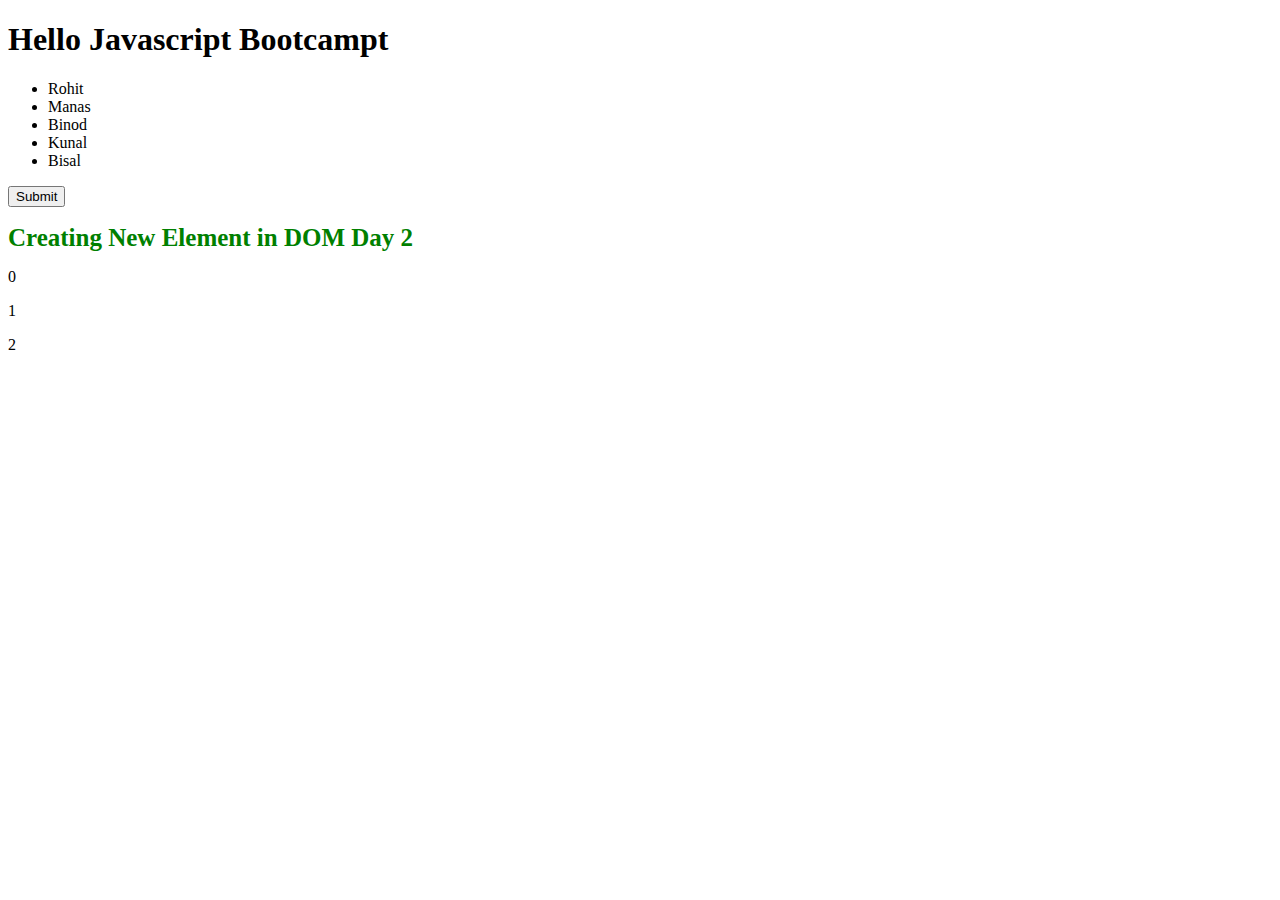
<file: index.html>
<!DOCTYPE html>
<html lang="en">

<head>
    <meta charset="UTF-8">
    <meta http-equiv="X-UA-Compatible" content="IE=edge">
    <meta name="viewport" content="width=device-width, initial-scale=1.0">
    <title>Document</title>
</head>

<body>
    <!-- document, windows, id class , tag, queryselector -->
    <!-- alert, condfirm, prompt, innerHTML and innerText -->
    <h1>Hello Javascript Bootcampt</h1>
    <ul>

    </ul>
    <button onclick="maths()" id="fsjs2"> Submit</button>
    <p id="js"></p>
    <script>
        // insert inner HTML
        const list = `
            <li>Rohit</li>
            <li>Manas</li>
            <li>Binod</li>
            <li>Kunal</li>
            <li>Bisal</li>
        `;
        const ul = document.querySelector("ul")
        ul.innerHTML = list;

        // Create Element on Screen
        let title = document.createElement("h1")
        title.className = "title";
        title.style.fontSize = "25px";
        title.style.color = "green";
        title.textContent = "Creating New Element in DOM Day 2";
        console.log(title)
        document.body.appendChild(title)
        // Remove Child => Assignment

        // For loop
        for (let i = 0; i < 3; i++) {
            let pra = document.createElement("p")
            pra.className = "FSJS";
            pra.style.fontSize = "16px"
            console.log(pra)
            pra.textContent = i;
            document.body.appendChild(pra)

        }
        function maths() {
            let value = prompt("Solve This 50 - 30");
            if (value == 20) {
                document.getElementById("js").innerText = "Success Redirect";
                document.getElementById("fsjs2").style.backgroundColor = "Green"
            }
            else {
                document.getElementById("js").innerText = "Fail Try Again";
                document.getElementById("fsjs2").style.backgroundColor = "Red"
            }
        }


    </script>
    <!-- <h1 class="title" style="font-size: 25px; color: green;"></h1> -->
</body>

</html>
</file>
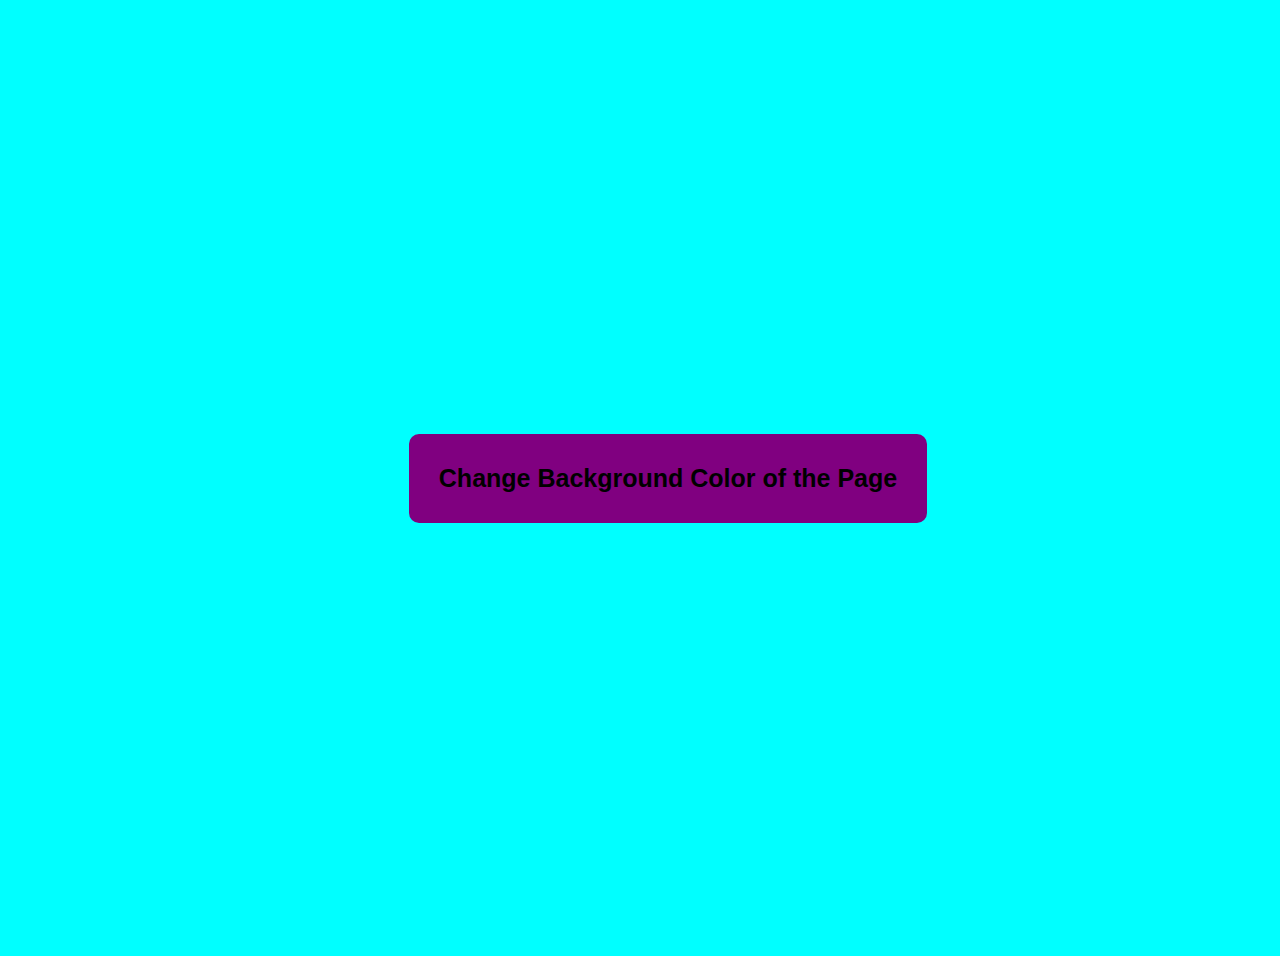
<file: Practice_project/index.html>
<!DOCTYPE html>
<html lang="en">
<head>
    <meta charset="UTF-8">
    <meta http-equiv="X-UA-Compatible" content="IE=edge">
    <meta name="viewport" content="width=device-width, initial-scale=1.0">
    <title>Javaproject</title>
    <link rel="stylesheet" href="./style.css" class="css">
   
</head>
<body>
    <button id="button">Change Background Color of the Page</button>
    <script src="./script.js"></script>
</body>
</html>
</file>
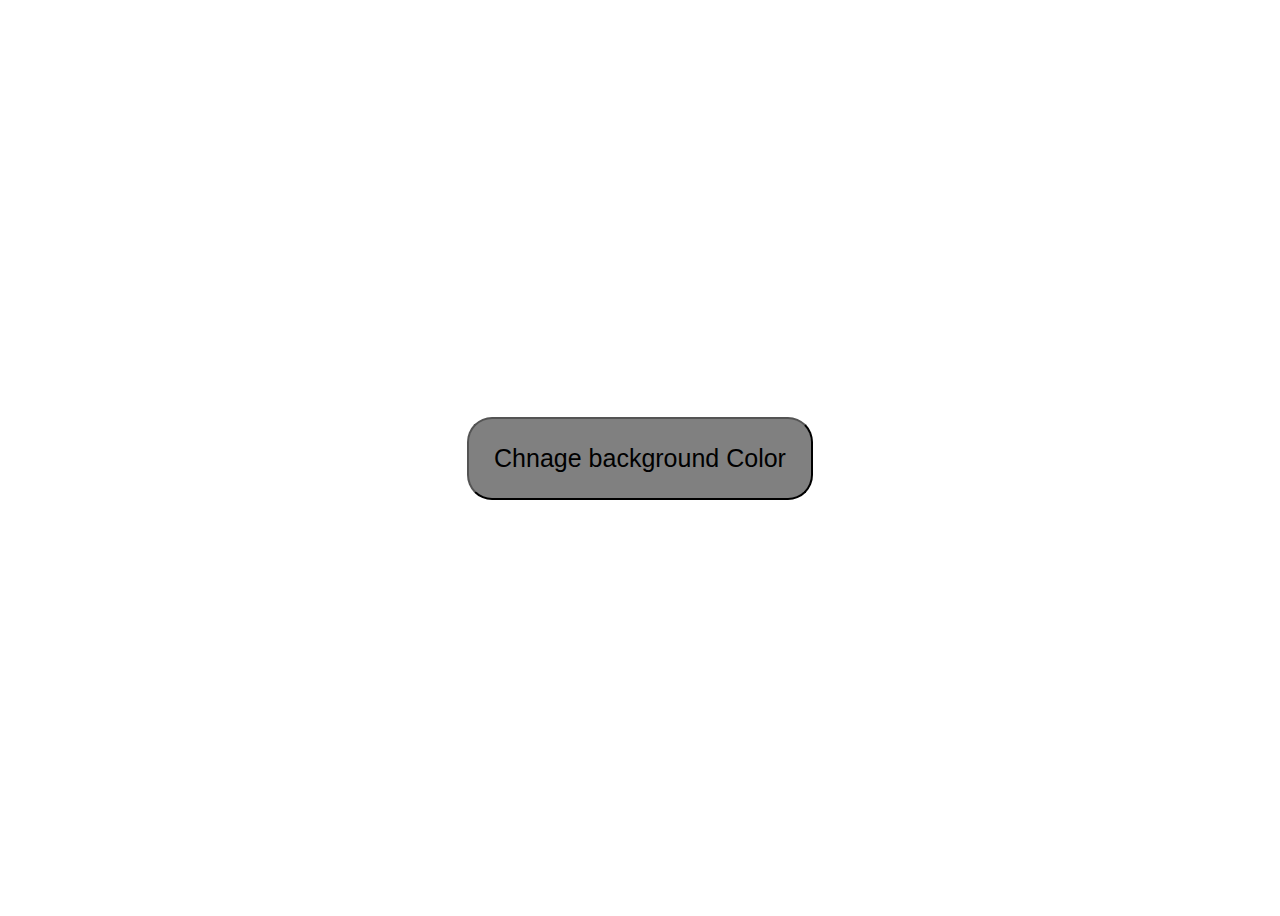
<file: Project1/index.html>
<!DOCTYPE html>
<html lang="en">

<head>
    <meta charset="UTF-8" />
    <meta http-equiv="X-UA-Compatible" content="IE=edge" />
    <meta name="viewport" content="width=device-width, initial-scale=1.0" />
    <title>Color Changer Game</title>
    <link rel="stylesheet" href="./style.css">
</head>

<body>

    <button id="button">Chnage background Color</button>
    <script src="./script.js"></script>
</body>

</html>
</file>
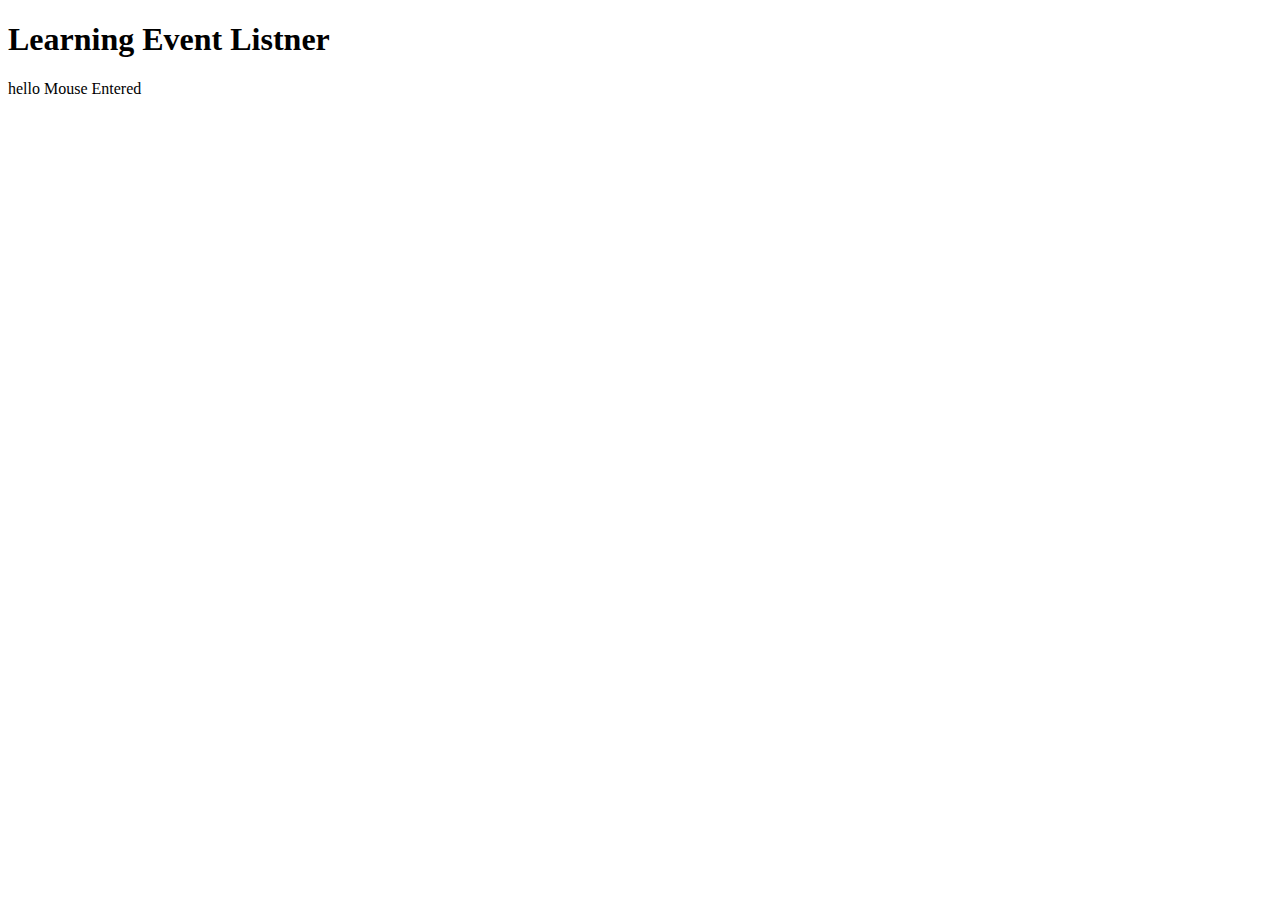
<file: addeventlistner.html>
<!DOCTYPE html>
<html lang="en">

<head>
    <meta charset="UTF-8">
    <meta http-equiv="X-UA-Compatible" content="IE=edge">
    <meta name="viewport" content="width=device-width, initial-scale=1.0">
    <title>Event Listener</title>
</head>

<body>
    <h1>Learning Event Listner</h1>
    <p id="js">Event Listner</p>
    <script>
        document.addEventListener("dblclick", hello)
        function hello() {
            document.getElementById("js").innerText = " Mouser Clicked"
        }
        /*
        - Click
        - dblclick
        - mouseeneter
        - mouseleave
        - moveover
        - input
        - keydown
        - keyup
        - keypress
        - onload
        */
        document.addEventListener("mouseenter", hello)
        function hello() {
            document.getElementById("js").innerText = "hello Mouse Entered"
        }

    </script>
</body>

</html>
</file>
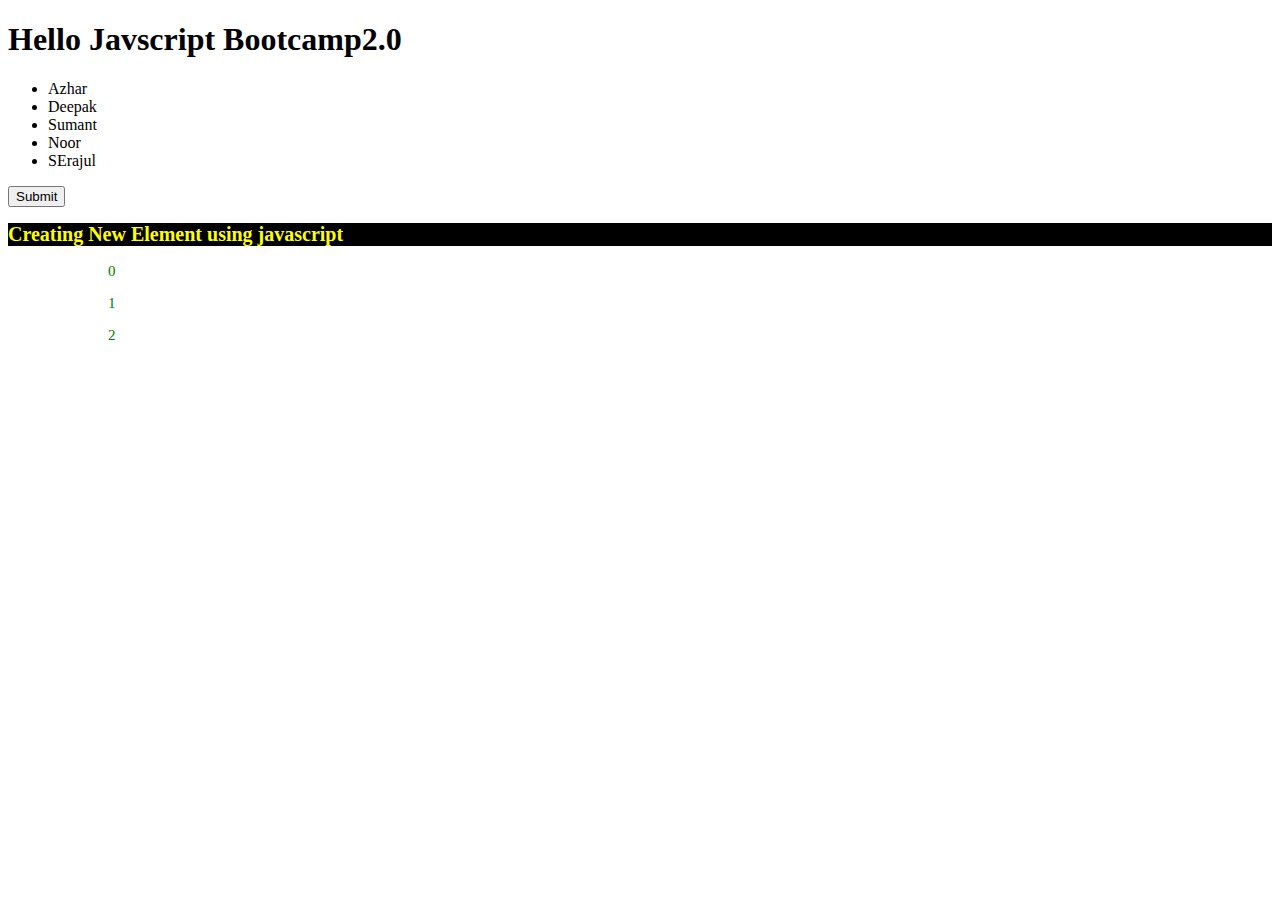
<file: Practice.html>
<!DOCTYPE html>
<html lang="en">
<head>
    <meta charset="UTF-8">
    <meta http-equiv="X-UA-Compatible" content="IE=edge">
    <meta name="viewport" content="width=device-width, initial-scale=1.0">
    <title>Javascript | DOM</title>
</head>
<body>
    <!-- document, window,id , Class ,querySelector, Tag
    Prompt , Confirm, alert, InnerHTML and InnerText -->
    
    <h1>Hello Javscript Bootcamp2.0</h1>
    <ul>


    </ul>
    <button onclick="maths()" id="fsjs2">Submit</button>
    <p id="js"></p>

    <script>
        // insert inner HTML
        const list =`
         <li>Azhar</li>
         <li>Deepak</li>
         <li>Sumant</li>
         <li>Noor</li>
         <li>SErajul</li>
        `;

        const ul = document.querySelector("ul")
        ul.innerHTML = list;
        

        // Create Element on Screen
        let azhar = document.createElement("h2")
        azhar.className = "fsjss";
        azhar.style.fontSize= "20px";
        azhar.style.color = "Yellow";
        azhar.style.backgroundColor = "black";
        azhar.textContent = "Creating New Element using javascript";
        console.log(azhar)
        document.body.appendChild(azhar)

    //   Remove Child
        // document.body.removeChild(azhar);

        // for loop
        for (let i=0; i<3; i++){
        let para = document.createElement("p");
        para.className= "FS";
        para.style.fontSize = "15px";
        para.style.color = "green";
        para.style.marginLeft = "100px";
        para.textContent = i;
        console.log(para);
        document.body.appendChild(para);
        }

        function maths(){
            let value = prompt("solve this 70-30");
            if (value==40){
                document.getElementById("js").innerText = "Success Redirect";
                document.getElementById("fsjs2").style.backgroundColor = "Blue";
                document.getElementById("fsjs2").style.color = "Red";
            }
            else{
                document.getElementById("js").innerText = "Fail try again";
                document.getElementById("fsjs2").style.backgroundColor = "red";
                document.getElementById("fsjs2").style.color ="yellow"; 
            }
        }

    </script>
</body>
</html>
</file>
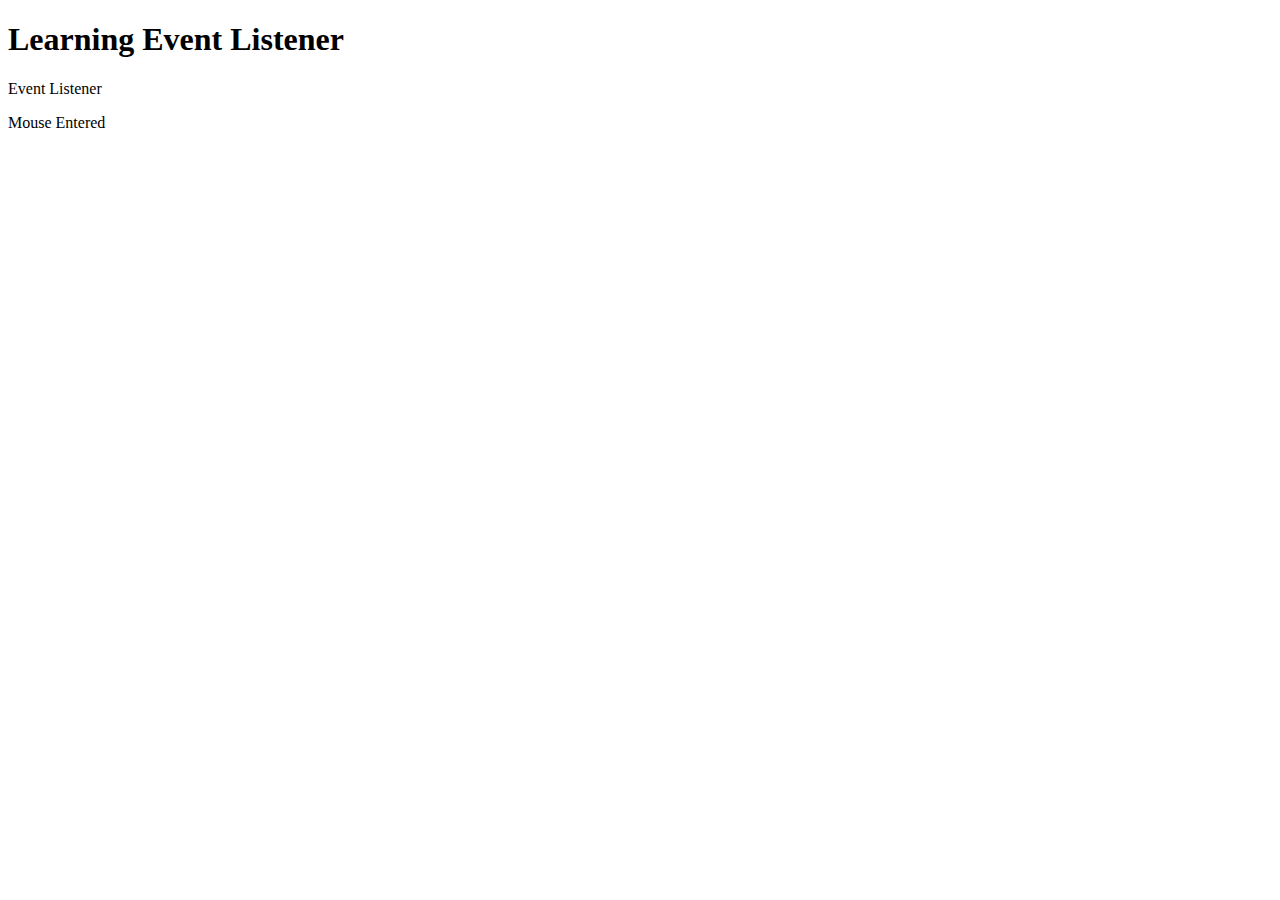
<file: Practice_Eventlistener.html>
<!DOCTYPE html>
<html lang="en">
<head>
    <meta charset="UTF-8">
    <meta http-equiv="X-UA-Compatible" content="IE=edge">
    <meta name="viewport" content="width=device-width, initial-scale=1.0">
    <title>Event Listener</title>
</head>
<body>
    <h1>Learning Event Listener</h1>
    <p id="js">Event Listener</p>
    <p id="js2"></p>
    <p id="js3"></p>
    <p id="js4"></p>
    <p id="js5"></p>
    <p id="js6"></p>
    <p id="js7"></p>
    <p id="js8"></p>
    <p id="js9"></p>
    <p id="js10"></p>
<!-- 
    /*
        - Click
        - dblclick
        - mouseeneter
        - mouseleave
        - moveover
        - input
        - keydown
        - keyup
        - keypress
        - onload
        */ -->
    <script>
        document.addEventListener("click", hello);
        function hello() {
        //    let circle = document.createElement("div")
        //    circle.className = "open";
        //    circle.style.width ="15px";
        //    circle.style.height = "15px";
        //    circle.style.borderRadius = "50%";
        //    circle.style.backgroundColor = "red";
        //    document.body.appendChild(circle);
         
            document.getElementById("js").innerText = "Mouse Clicked";
        }

        document.addEventListener("dblclick", hello2);
        function hello2(){
            document.getElementById("js2").innerText = "Mouse doubleclicked";
        }

        document.addEventListener("mouseenter", hello3);
        function hello3(){
            document.getElementById("js3").innerText = "Mouse Entered";
        }

        document.addEventListener("mouseleave", hello4);
        function hello4(){
            document.getElementById("js4").innerText = "Mouse leaved";
        }

        document.addEventListener("moveover", hello5);
        function hello5(){
            document.getElementById("js5").innerText = "MoveOver";
        }

        document.addEventListener("input", hello6);
        function hello6(){
            document.getElementById("js6").innerText = "You input some text";
        }

        document.addEventListener("keydown", hello7);
        function hello7(){
            document.getElementById("js7").innerText = "You pressed key down Button";
        }

        document.addEventListener("keyup", hello8);
        function hello8(){
            document.getElementById("js8").innerText = "You pressed upper key";
        }

        document.addEventListener("keypress", hello9);
        function hello9(){
            document.getElementById("js9").innerText = "You pressed any key on keyboard";
        }

        document.addEventListener("onload", hello10);
        function hello10(){
            document.getElementById("js10").innerText = "loaded the page";
        }
    </script>
</body>
</html>
</file>
<file: Practice_project/style.css>
body {
  height: 100vh;
  width: 100%;
  padding: 20px;
  display: flex;
  justify-content: center;
  align-items: center;
  background-color: aqua;
  font-family: sans-serif;
}

button{
    background-color: purple;
    padding: 30px;
    font-size: 25px;
    font-weight: bold;
    border: none;
    border-radius: 10px;
}
</file>
<file: Project1/style.css>
body{
    height: 100vh;
    display: flex;
    justify-content: center;
    align-items: center;
}
button{
    padding: 25px;
    font-size: 25px;
    border-radius: 25px;
    background-color: #808080;
}
</file>
